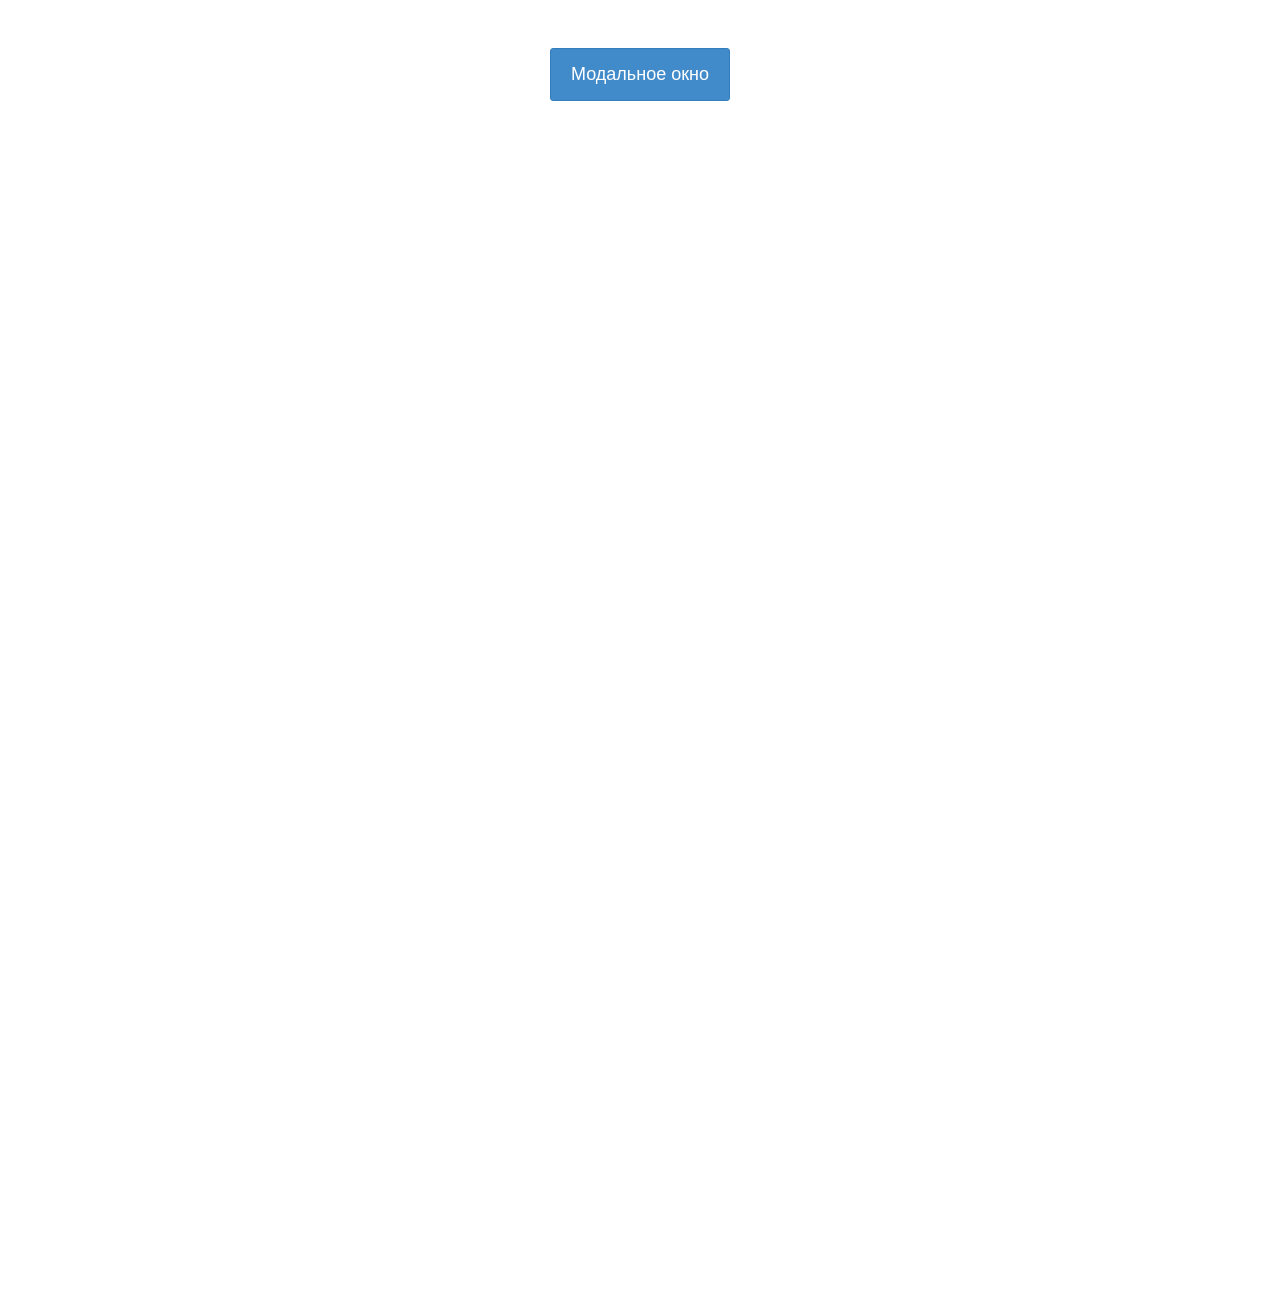
<file: extraTasks/Task 2.1/index.html>
<!DOCTYPE html>
<html lang="en">
  <head>
    <meta charset="UTF-8" />
    <meta name="viewport" content="width=device-width, initial-scale=1.0" />
    <title>task1</title>
    <link rel="stylesheet" href="styles.css" />
  </head>
  <body>
    <div class="wrap">
      <a href="#modal-one" class="btn btn-big">Модальное окно</a>
    </div>

<div class="modal" id="modal-one" aria-hidden="true">
    <div class="modal-dialog">
    <div class="modal-header">
    <h2>Модальное окно</h2>
    <a href="#close" class="btn-close" aria-hidden="true">×</a> <!-- Изменяем на "#close"-->
    </div>
    <div class="modal-body">
    <p>Привет</p>
    </div>
    <div class="modal-footer">
    <a href="#close" class="btn">ОК</a>  
    </div>
    </div>
    </div>
    </div>
    
  </body>
</html>
</file>
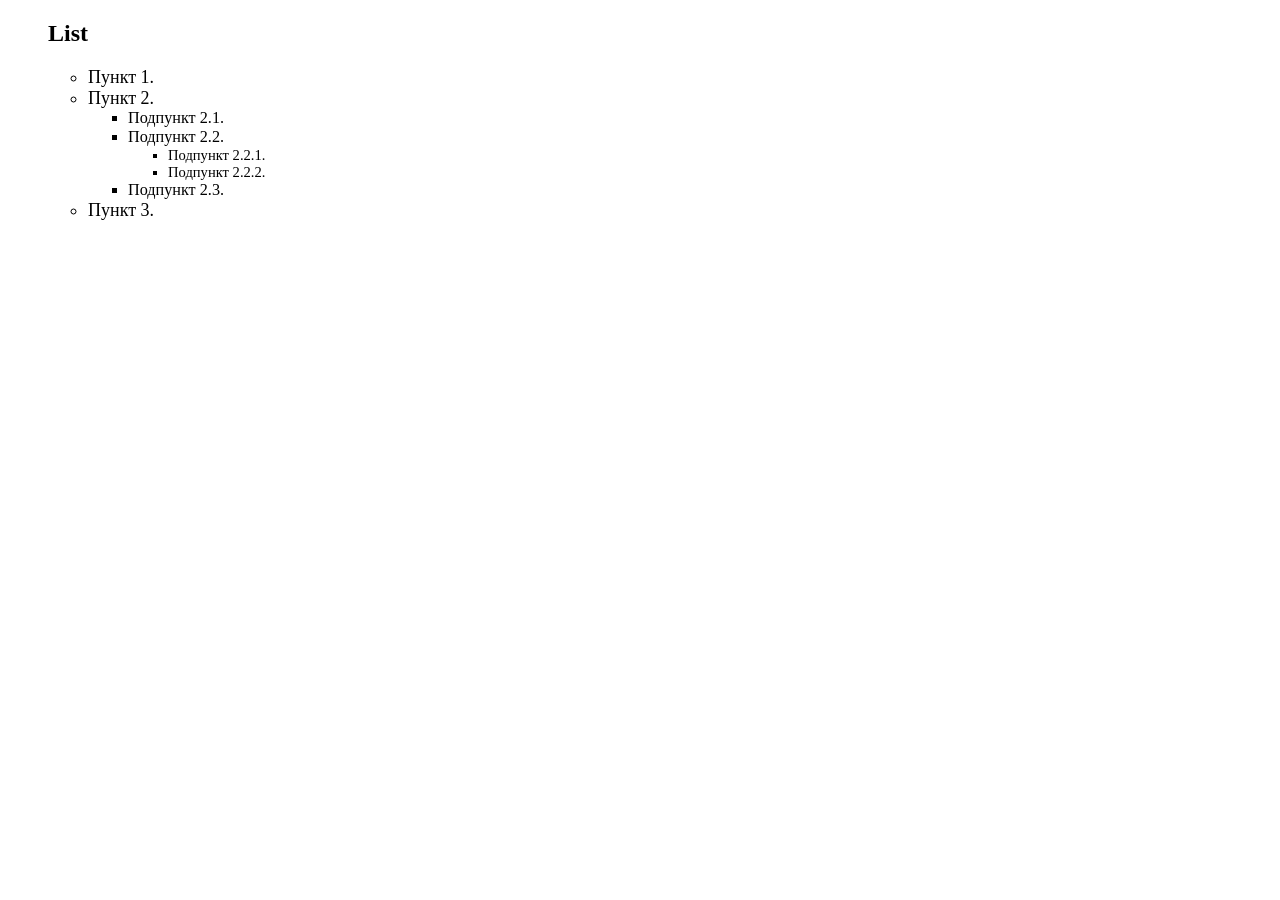
<file: extraTasks/Task 5.2/index.html>
<!DOCTYPE html>
<html lang="en">
<head>
    <meta charset="UTF-8">
    <meta name="viewport" content="width=device-width, initial-scale=1.0">
    <title>Document</title>
</head>
<body>
    <script src="script.js"></script>
</body>
</html>
</file>
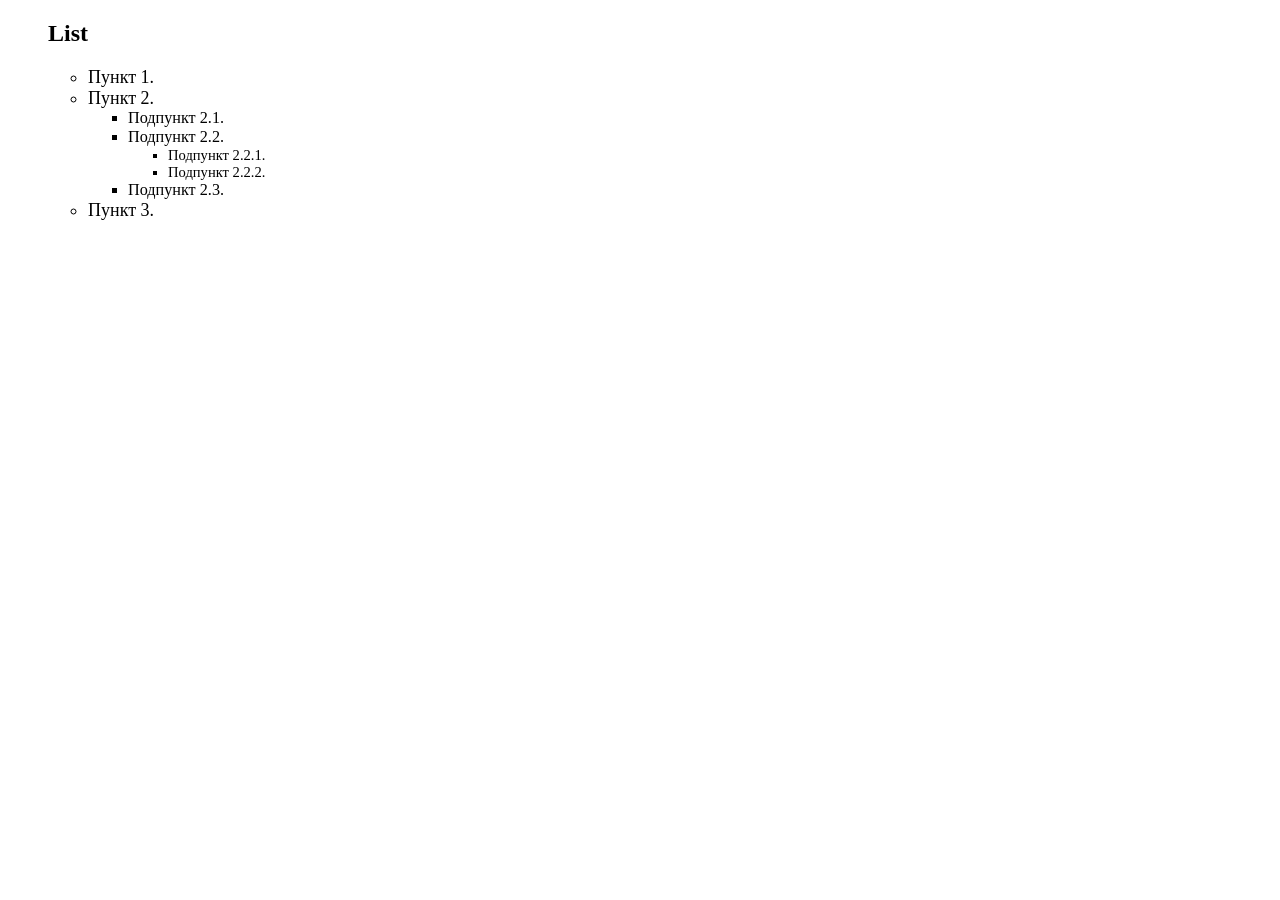
<file: extraTasks/Task 6.1/index.html>
<!DOCTYPE html>
<html lang="en">
<head>
    <meta charset="UTF-8">
    <meta name="viewport" content="width=device-width, initial-scale=1.0">
    <link rel="stylesheet" href="style.css">
    <title>Document</title>
</head>
<body>
    <script src="script.js"></script>
</body>
</html>
</file>
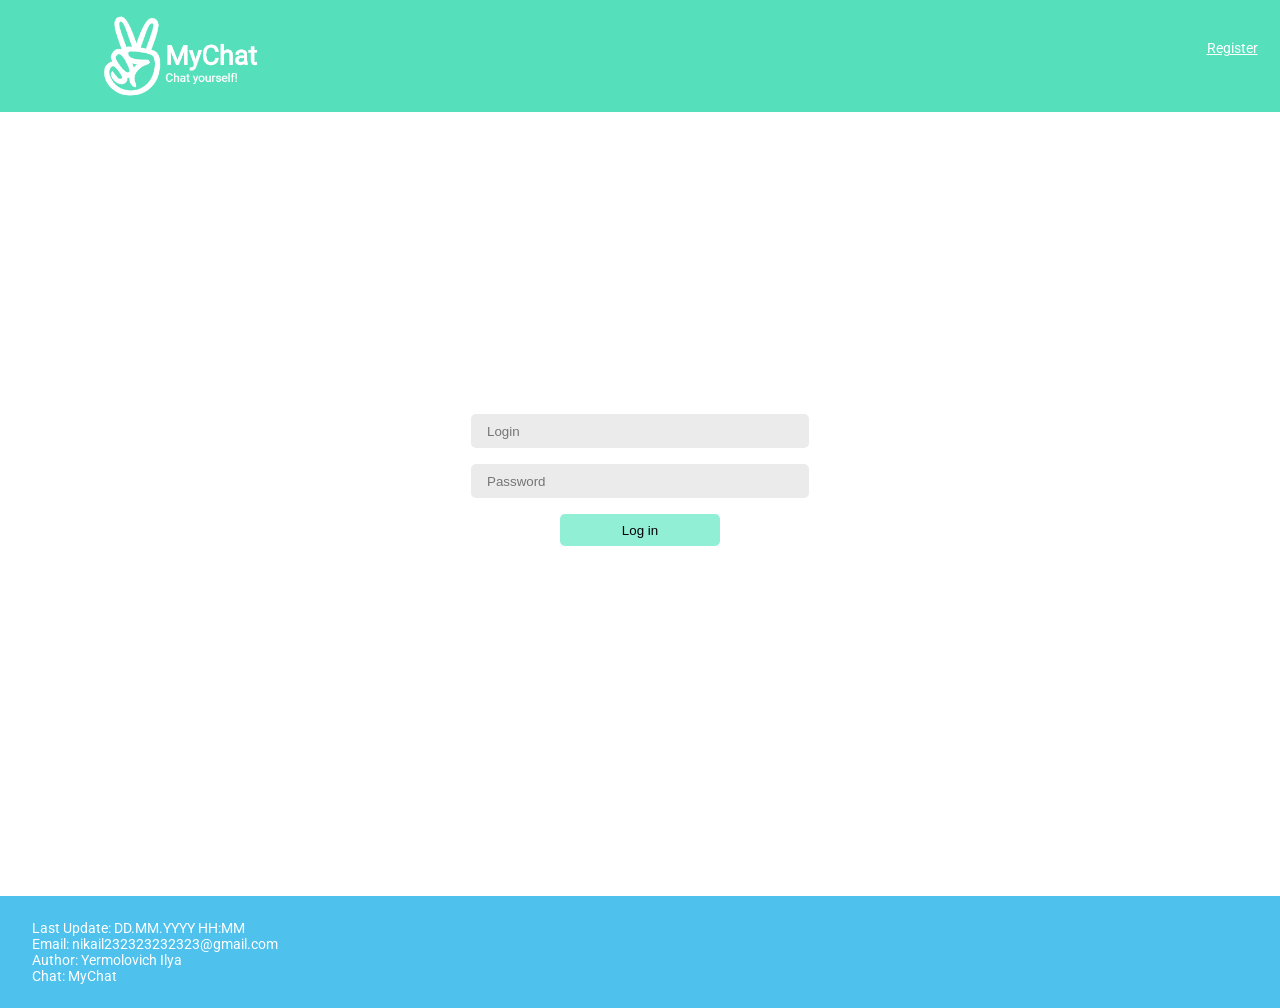
<file: chat/ui/src/login.html>
<!DOCTYPE html>
<html lang="en">
<head>
    <meta charset="UTF-8">
    <meta name="viewport" content="width=device-width, initial-scale=1.0">
    <link rel="stylesheet" href="./css/loginStyle.css">
    <link href="https://fonts.googleapis.com/css2?family=Roboto&display=swap" rel="stylesheet">
    <title>Чат</title>
</head>
<body>
    <header>
        <a href="" class="logoLink">
            <picture>
                <source src="img/logo.jpg" type="image/jpg+pjpg">
                <img class="logoImage" src="img/logo.png" alt="logoImage">
            </picture>
        </a>
        <div class="actions">
            <a class="headerLink" href="./registration.html">Register</a>
        </div>
    </header>
    <main>
        <form>
            <input type="text" placeholder="Login" id="login">
            <input type="password" placeholder="Password" id="password">
            <input type="button" id="loginButton" value="Log in">
        </form>
    </main>
    <footer>
        <div class="footerInfoBlock">
            <div class="footerInfoText">Last Update: DD.MM.YYYY HH:MM</div>
            <div class="footerInfoText">Email: nikail232323232323@gmail.com</div>
            <div class="footerInfoText">Author: Yermolovich Ilya</div>
            <div class="footerInfoText">Chat: MyChat</div>
        </div>
    </footer>
    <script src="js/login.js"> </script>
</body>
</html>
</file>
<file: extraTasks/Task 2.1/styles.css>
.modal:before {
  content: "";
  display: none;
  background: rgba(0, 0, 0, 0.6);
  position: fixed;
  top: 0;
  left: 0;
  right: 0;
  bottom: 0;
  z-index: 10;
}
.modal:target:before {
  display: block;
}
.modal-dialog {
  background: #fefefe;
  border: #333 solid 1px;
  border-radius: 5px;
  margin-left: -200px;
  position: fixed;
  left: 50%;
  top: -100%;
  z-index: 11;
  width: 360px;
  -webkit-transform: translate(0, -500%);
  -ms-transform: translate(0, -500%);
  transform: translate(0, -500%);
  -webkit-transition: -webkit-transform 0.3s ease-out;
  -moz-transition: -moz-transform 0.3s ease-out;
  -o-transition: -o-transform 0.3s ease-out;
  transition: transform 0.3s ease-out;
}
.modal:target .modal-dialog {
  -webkit-transform: translate(0, 0);
  -ms-transform: translate(0, 0);
  transform: translate(0, 0);
  top: 20%;
}
body {
  color: #333;
  font-family: "Helvetica", arial;
  height: 80em;
}
.wrap {
  padding: 40px;
  text-align: center;
}
hr {
  clear: both;
  margin-top: 40px;
  margin-bottom: 40px;
  border: 0;
  border-top: 1px solid #aaa;
}
h1 {
  font-size: 30px;
  margin-bottom: 40px;
}
p {
  margin-bottom: 20px;
}
.modal-body {
  padding: 20px;
}
.modal-header,
.modal-footer {
  padding: 10px 20px;
}
.modal-header {
  border-bottom: #eee solid 1px;
}
.modal-header h2 {
  font-size: 20px;
}
.modal-footer {
  border-top: #eee solid 1px;
  text-align: right;
}
.btn {
  background: #428bca;
  border: #357ebd solid 1px;
  border-radius: 3px;
  color: #fff;
  display: inline-block;
  font-size: 14px;
  padding: 8px 15px;
  text-decoration: none;
  text-align: center;
  min-width: 60px;
  position: relative;
  transition: color 0.1s ease;
  /* top: 40em;*/
}
.btn:hover {
  background: #357ebd;
}
.btn.btn-big {
  font-size: 18px;
  padding: 15px 20px;
  min-width: 100px;
}
.btn-close {
  color: #aaa;
  font-size: 30px;
  text-decoration: none;
  position: absolute;
  right: 5px;
  top: 0;
}
.btn-close:hover {
  color: #919191;
}
#close {
  display: none;
}
</file>
<file: extraTasks/Task 6.1/style.css>
.hiddenListNode {
    display: none;
    cursor: pointer;
}

.listNode {
    display: block;
    cursor: pointer;
}
</file>
<file: chat/ui/src/css/loginStyle.css>
@import "./commonStyle.css";

main {
    display: flex;
    justify-content: center;
}

form {
    margin-top: 30vh;
}

input {
    border: 0;
    border-radius: 5px;
}

input:focus, input:active{
    outline: none;
}

input[type="text"] {
    display: block;
    width: 20rem;
    height: 2rem;
    background-color: var(--input-bg-color);
    margin-bottom: 1rem;
    padding-left: 1rem;
}

input[type="password"] {
    display: block;
    width: 20rem;
    height: 2rem;
    background-color: var(--input-bg-color);
    margin-bottom: 1rem;
    padding-left: 1rem;
}

input[type="button"] {
    display: block;
    width: 10rem;
    height: 2rem;
    background-color: var(--nonactive-button-color);
    margin: auto;
    cursor: pointer;
}

input[type="button"]:hover {
    background-color: var(--active-button-color);
}
</file>
